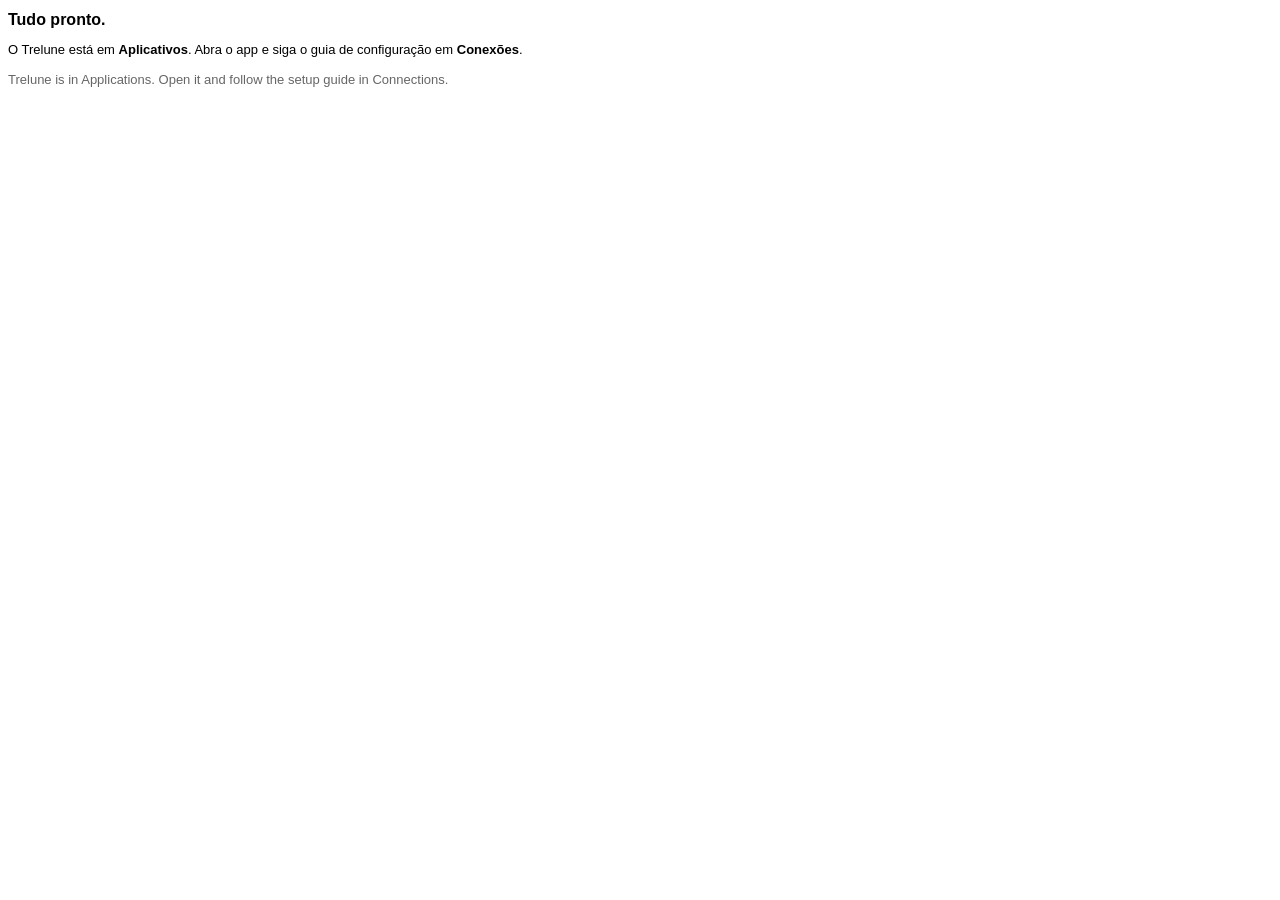
<file: script/pkg/conclusion.html>
<!doctype html><html><head><meta charset="utf-8"><style>body{font:13px -apple-system,sans-serif;line-height:1.5}h2{font-size:16px;margin:0 0 8px}p{margin:0 0 10px}.en{color:#666}</style></head><body>
<h2>Tudo pronto.</h2>
<p>O Trelune está em <b>Aplicativos</b>. Abra o app e siga o guia de configuração em <b>Conexões</b>.</p>
<p class="en">Trelune is in Applications. Open it and follow the setup guide in Connections.</p>
</body></html>
</file>
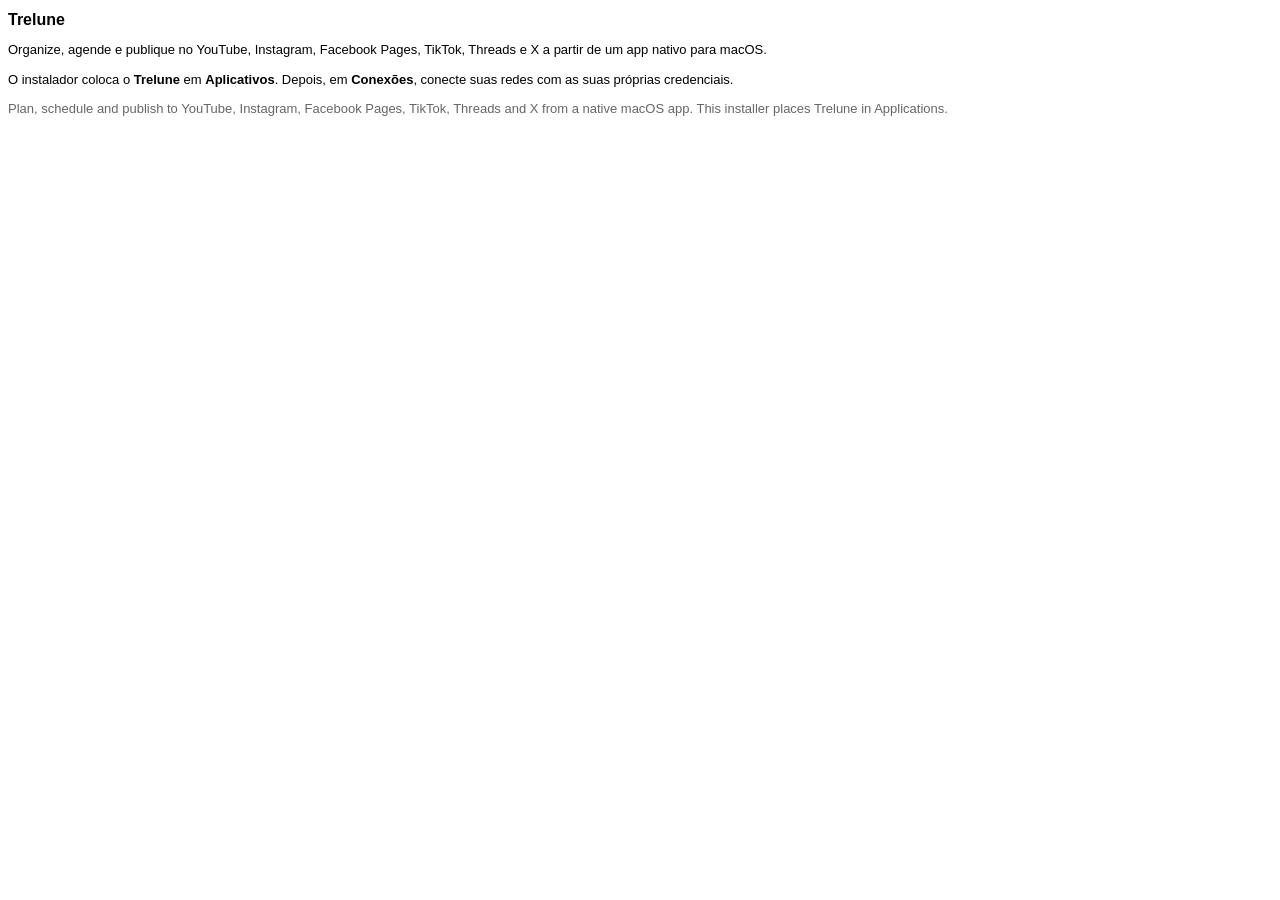
<file: script/pkg/welcome.html>
<!doctype html><html><head><meta charset="utf-8"><style>body{font:13px -apple-system,sans-serif;line-height:1.5}h2{font-size:16px;margin:0 0 8px}p{margin:0 0 10px}.en{color:#666}</style></head><body>
<h2>Trelune</h2>
<p>Organize, agende e publique no YouTube, Instagram, Facebook Pages, TikTok, Threads e X a partir de um app nativo para macOS.</p>
<p>O instalador coloca o <b>Trelune</b> em <b>Aplicativos</b>. Depois, em <b>Conexões</b>, conecte suas redes com as suas próprias credenciais.</p>
<p class="en">Plan, schedule and publish to YouTube, Instagram, Facebook Pages, TikTok, Threads and X from a native macOS app. This installer places Trelune in Applications.</p>
</body></html>
</file>
